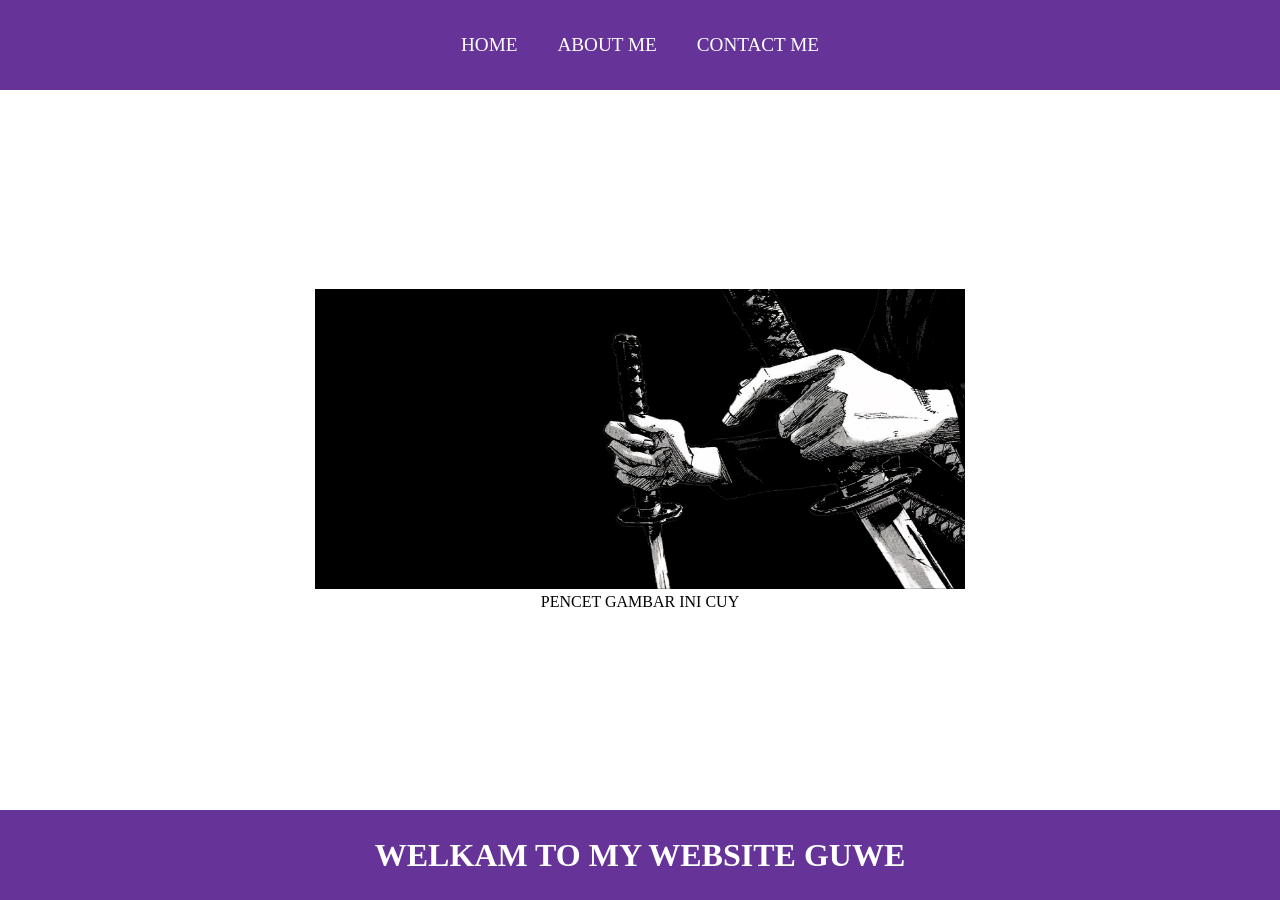
<file: index.html>
<!DOCTYPE html>
<html lang="en">

<head>
    <meta charset="UTF-8">
    <meta name="viewport" content="width=device-width, initial-scale=1.0">
    <title>My Website Guwe</title>
</head>
<link rel="stylesheet" href="style.css" />

<body>
    <!-- NAVIGATION BAR -->
    <div class="navbar">
        <ul class="navbar-items">
            <a href="index.html" class="item">
            <li>HOME</li>
            </a>
            <a href="about.html" class="item">
            <li>ABOUT ME</li>
            </a>
            <a href="contact.html" class="item">
            <li>CONTACT ME</li>
            </a>
        </ul>
    </div>
    <!-- NAVIGATION BAR END -->

    <!-- CONTENT 1 -->
    <div class="content">
        <a href="https://www.youtube.com" target="_blank">
        <img src="miyamoto-musashi.jpg" class="image" />
        </a>
        <p>PENCET GAMBAR INI CUY</p>
    </div>
    <!-- CONTENT 1 END -->

    <!-- FOOTER -->
    <div class="footer">
        <h1 class="footer-h1">WELKAM TO MY WEBSITE GUWE</h1>
    </div>
    <!-- FOOTER END -->

</body>

</html>
</file>
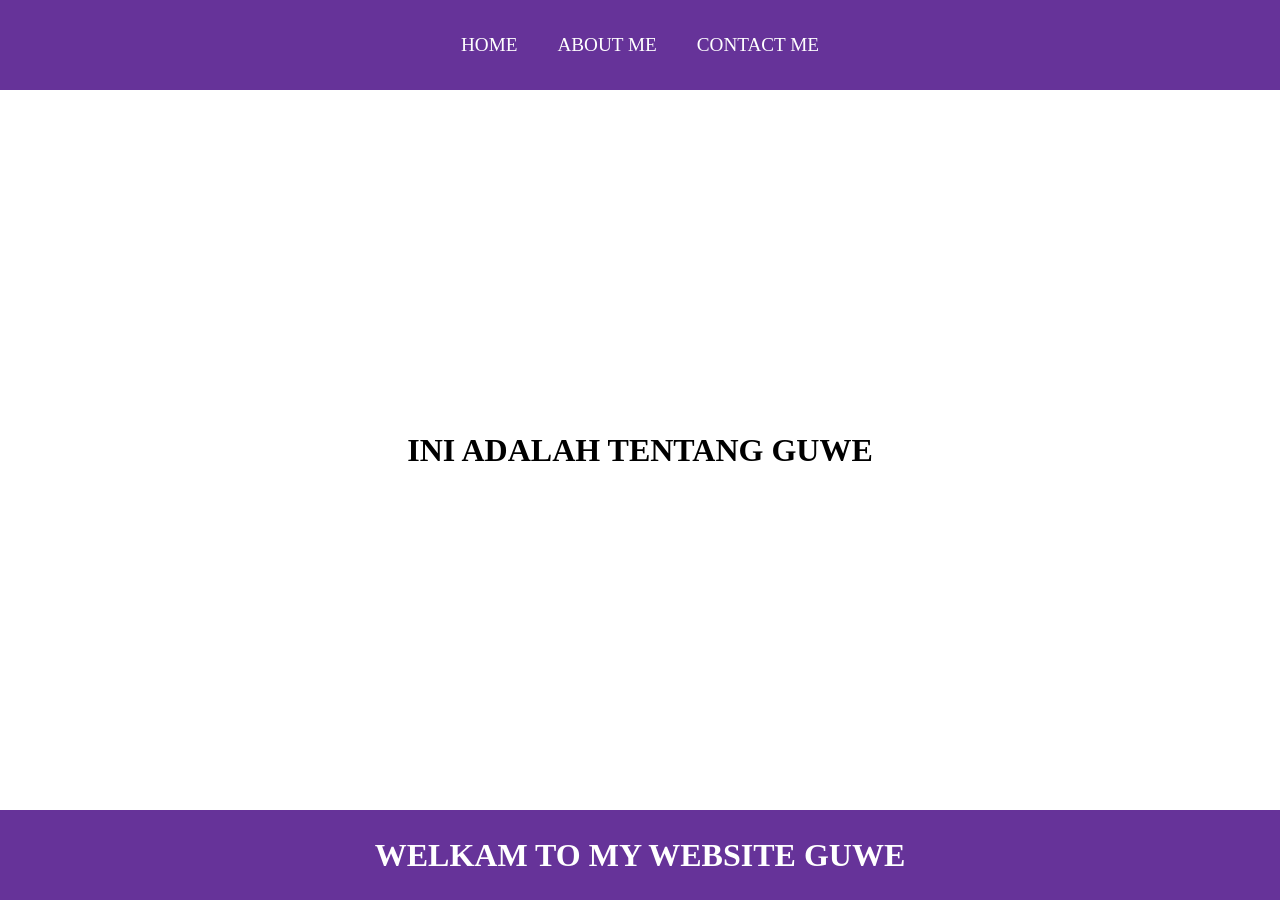
<file: about.html>
<!DOCTYPE html>
<html lang="en">

<head>
    <meta charset="UTF-8">
    <meta name="viewport" content="width=device-width, initial-scale=1.0">
    <title>About Me</title>
</head>
<link rel="stylesheet" href="style.css" />

<body>
    <!-- NAVIGATION BAR -->
    <div class="navbar">
        <ul class="navbar-items">
            <a href="index.html" class="item">
            <li>HOME</li>
            </a>
            <a href="about.html" class="item">
            <li>ABOUT ME</li>
            </a>
            <a href="contact.html" class="item">
            <li>CONTACT ME</li>
            </a>
        </ul>
    </div>
    <!-- NAVIGATION BAR END -->

    <!-- CONTENT 1 -->
    <div class="content">
        <h1>INI ADALAH TENTANG GUWE</h1>
    </div>
    <!-- CONTENT 1 END -->

    <!-- FOOTER -->
    <div class="footer">
        <h1 class="footer-h1">WELKAM TO MY WEBSITE GUWE</h1>
    </div>
    <!-- FOOTER END -->

</body>

</html>
</file>
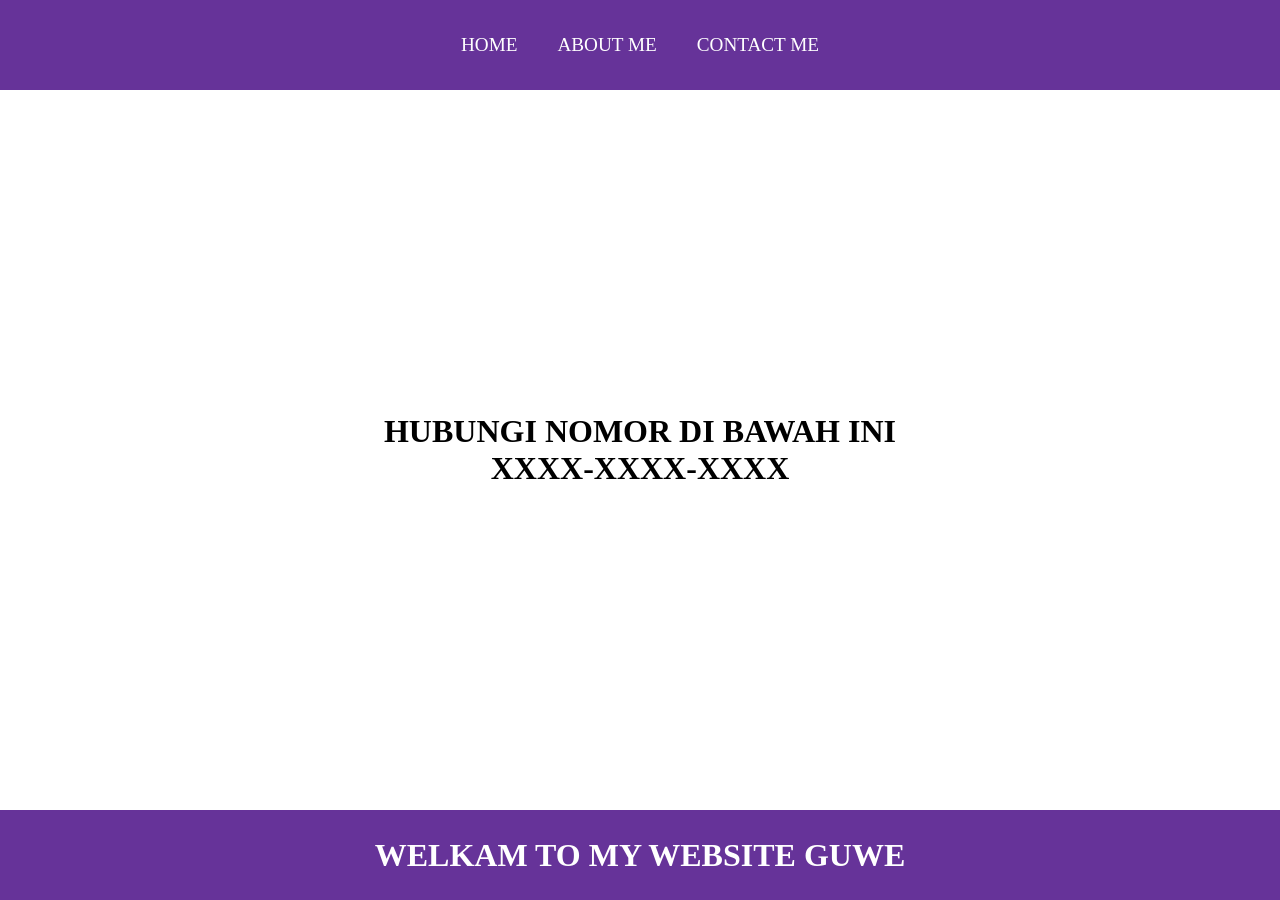
<file: contact.html>
<!DOCTYPE html>
<html lang="en">

<head>
    <meta charset="UTF-8">
    <meta name="viewport" content="width=device-width, initial-scale=1.0">
    <title>Contact Me</title>
</head>
<link rel="stylesheet" href="style.css" />

<body>
    <!-- NAVIGATION BAR -->
    <div class="navbar">
        <ul class="navbar-items">
            <a href="index.html" class="item">
            <li>HOME</li>
            </a>
            <a href="about.html" class="item">
            <li>ABOUT ME</li>
            </a>
            <a href="contact.html" class="item">
            <li>CONTACT ME</li>
            </a>
        </ul>
    </div>
    <!-- NAVIGATION BAR END -->

    <!-- CONTENT 1 -->
    <div class="content">
        <h1>HUBUNGI NOMOR DI BAWAH INI</h1>
        <h1>XXXX-XXXX-XXXX</h1>
    </div>
    <!-- CONTENT 1 END -->

    <!-- FOOTER -->
    <div class="footer">
        <h1 class="footer-h1">WELKAM TO MY WEBSITE GUWE</h1>
    </div>
    <!-- FOOTER END -->

</body>

</html>
</file>
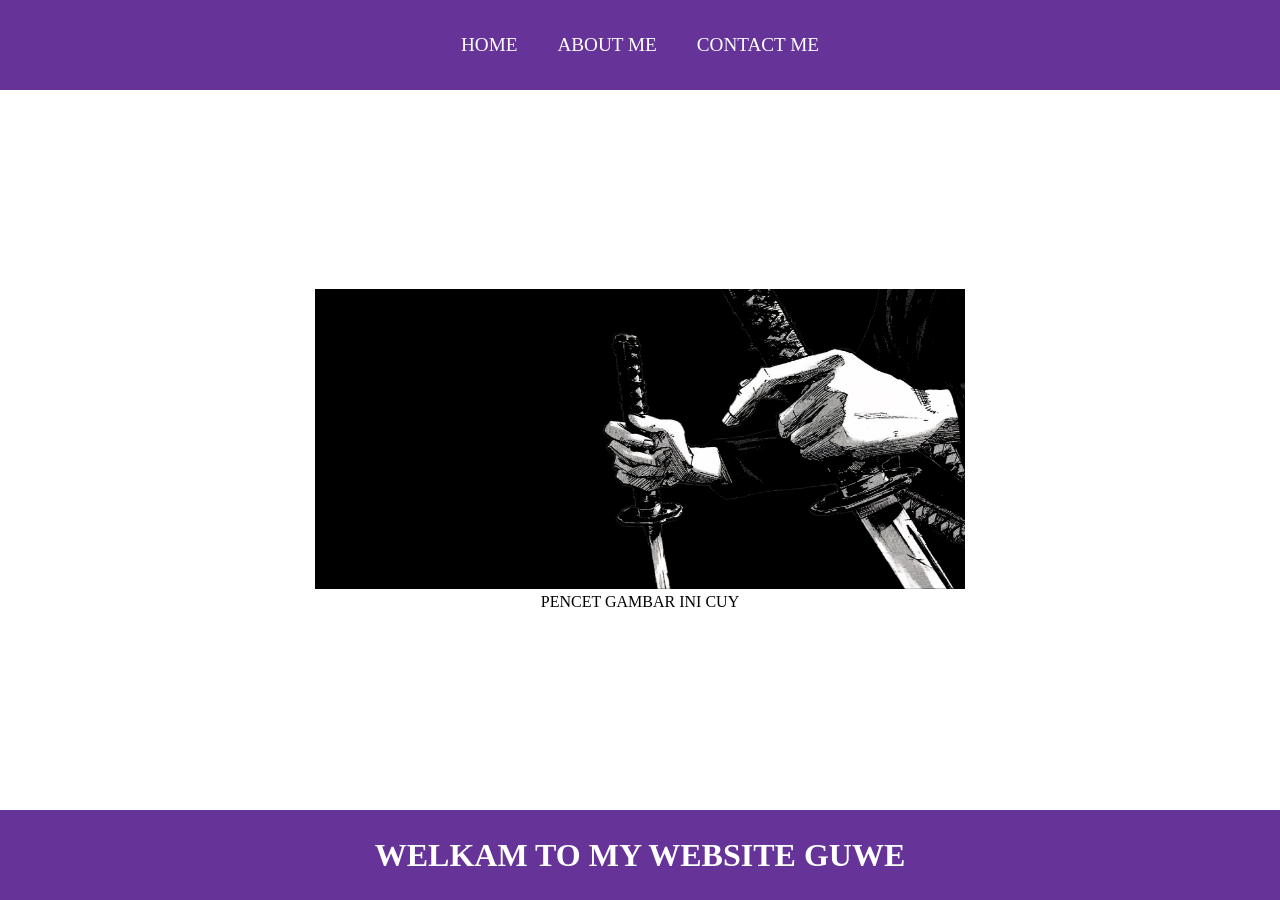
<file: home.html>
<!DOCTYPE html>
<html lang="en">

<head>
    <meta charset="UTF-8">
    <meta name="viewport" content="width=device-width, initial-scale=1.0">
    <title>My Website Guwe</title>
</head>
<link rel="stylesheet" href="style.css" />

<body>
    <!-- NAVIGATION BAR -->
    <div class="navbar">
        <ul class="navbar-items">
            <a href="home.html" class="item">
            <li>HOME</li>
            </a>
            <a href="about.html" class="item">
            <li>ABOUT ME</li>
            </a>
            <a href="contact.html" class="item">
            <li>CONTACT ME</li>
            </a>
        </ul>
    </div>
    <!-- NAVIGATION BAR END -->

    <!-- CONTENT 1 -->
    <div class="content">
        <a href="https://www.youtube.com" target="_blank">
        <img src="miyamoto-musashi.jpg" class="image" />
        </a>
        <p>PENCET GAMBAR INI CUY</p>
    </div>
    <!-- CONTENT 1 END -->

    <!-- FOOTER -->
    <div class="footer">
        <h1 class="footer-h1">WELKAM TO MY WEBSITE GUWE</h1>
    </div>
    <!-- FOOTER END -->

</body>

</html>
</file>
<file: style.css>
*,
html {
    padding: 0;
    margin: 0;
}


.navbar {
    background-color: rebeccapurple;
    display: flex;
    justify-content: center;
    align-items: center;
    height: 10vh;
}

.navbar-items {
    display: flex;
    justify-content: center;
    align-items: center;
}

.item {
    list-style-type: none;
    text-decoration: none;
    color: white;
    display: flex;
    justify-content: center;
    align-items: center;
    padding: 20px;
    font-size: larger;
}

.item:hover {
    background-color: rgb(82, 42, 121);
    transition: .2s ease-in-out;
    transition-delay: .2s;
    border-radius: 20px;
}

.content {
    display: flex;
    justify-content: center;
    align-items: center;
    flex-direction: column;
    height: 80vh;
}

.image {
    width: 650px;
    height: 300px;
}

.image:hover {
    border-radius: 50px;
    transition: .2s ease-in-out;
    transition-delay: .2s;
    transform: scale(110%);
}

.footer {
    background-color: rebeccapurple;
    display: flex;
    justify-content: center;
    align-items: center;
    height: 10vh;
}

.footer-h1 {
    display: flex;
    justify-content: center;
    align-items: center;
    color: white;
}
</file>
